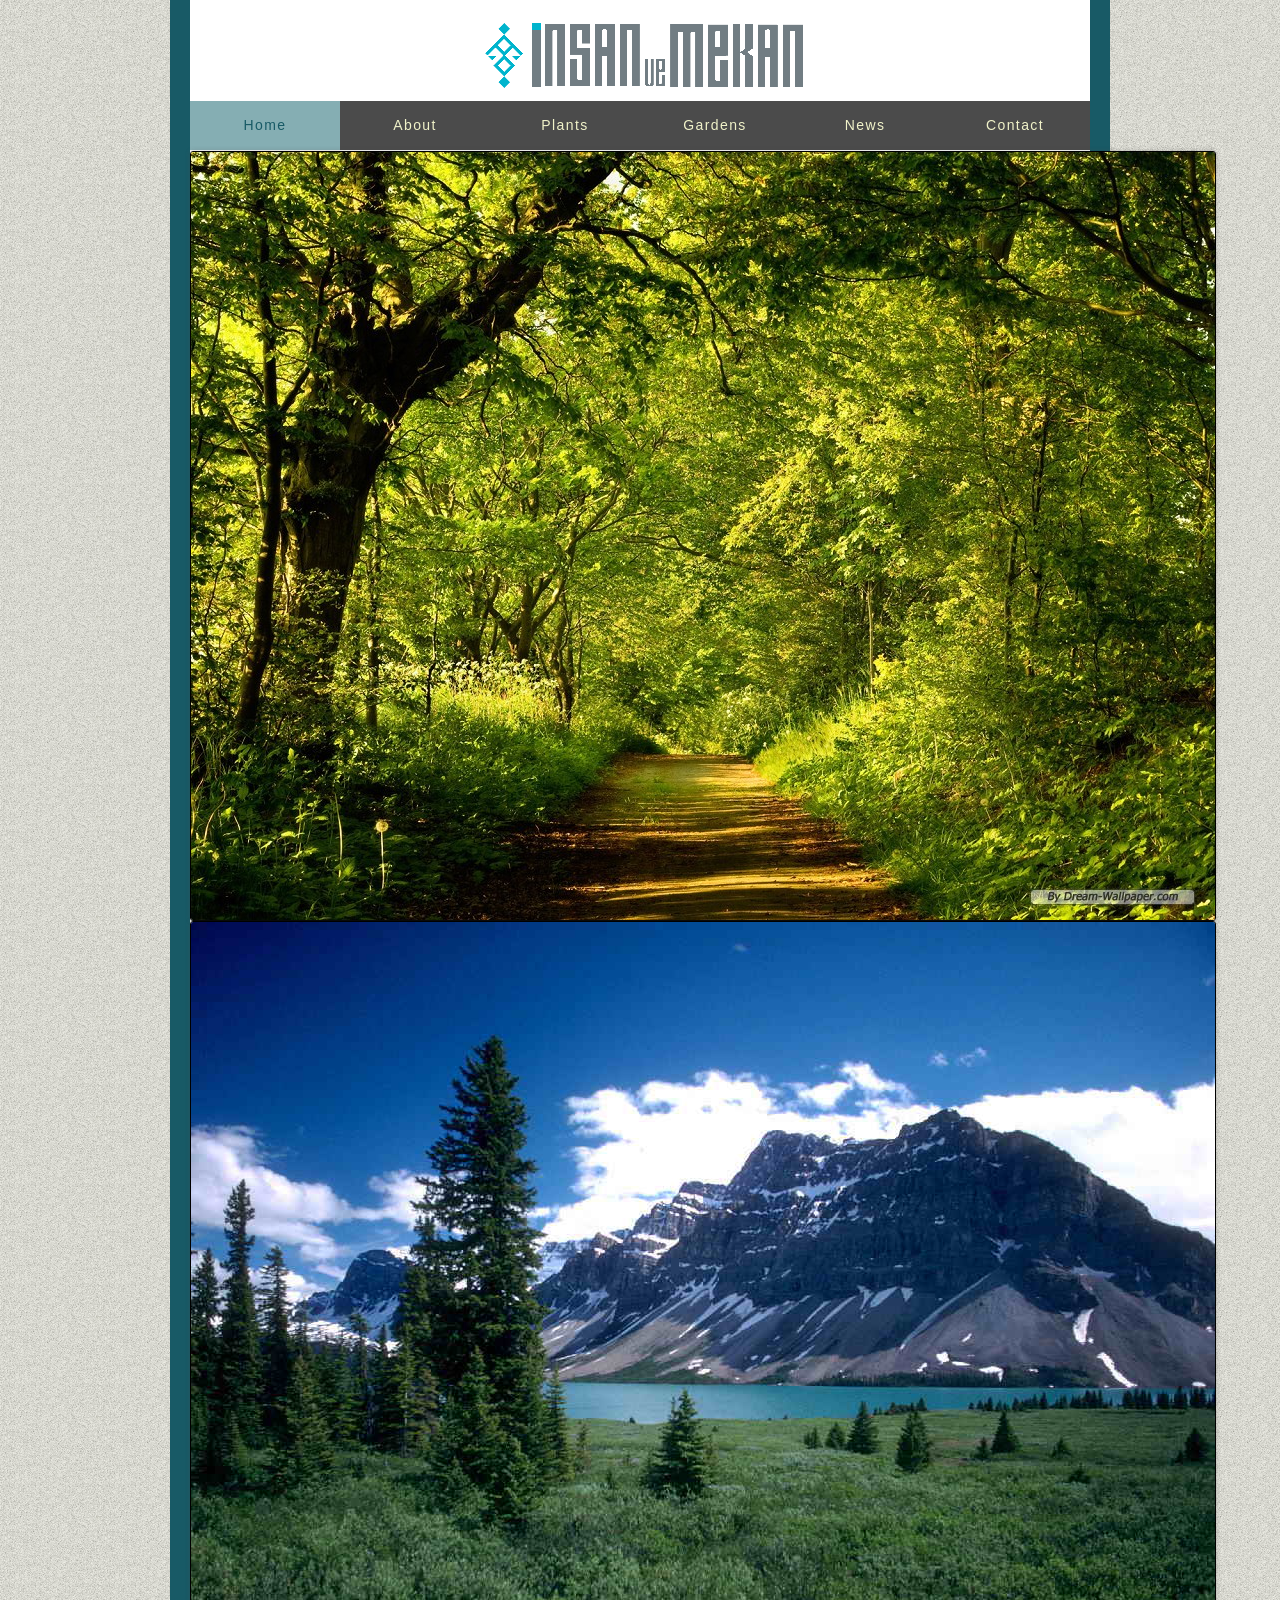
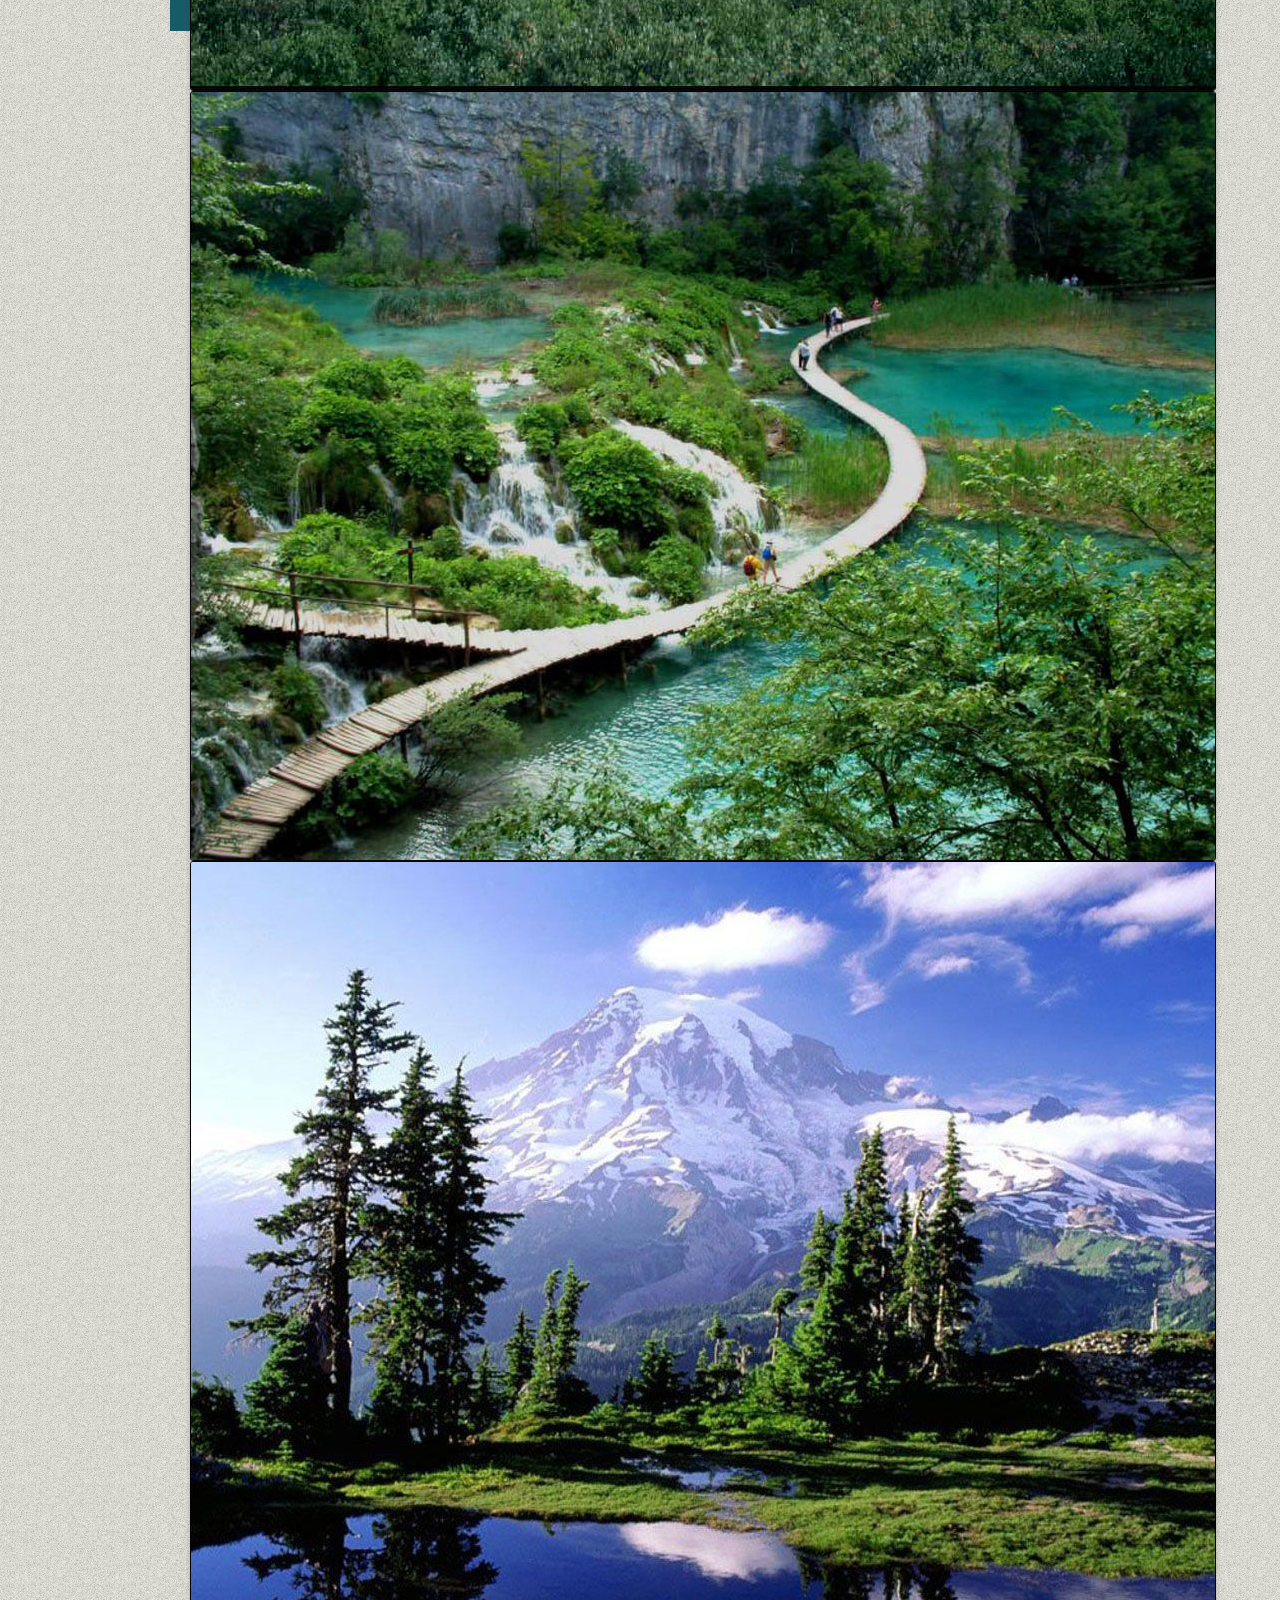
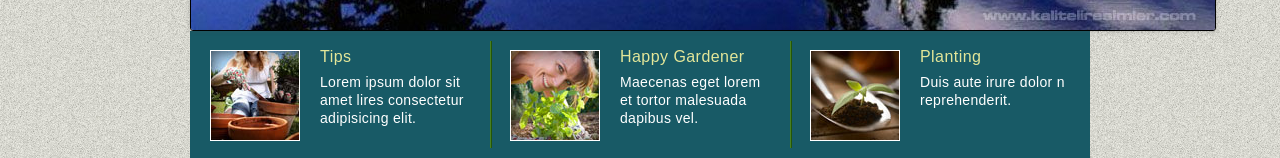
<file: index.html>
<!DOCTYPE html>
<html>
<head>
	<meta charset="UTF-8">
	<title>İnsan ve Mekan Platformu</title>
	<link rel="stylesheet" type="text/css" href="css/style.css">
	<!-- jQuery library (served from Google) -->
  <script src="lib/js/jquery-2.1.4.min.js"></script>
  <!-- bxSlider Javascript file -->
  <script src="lib/js/jquery.bxslider.min.js"></script>
  <!-- bxSlider CSS file -->
  <link href="lib/jquery.bxslider.css" rel="stylesheet" />
	<link href="css/main.css" rel="stylesheet" type="text/css" />
</head>
<body>
	<div id="page">
		<div id="header">
			<a href="index.html" id="logo"><img src="images/logo.png" alt="Logo"></a>
			<ul>
				<li class="current">
					<a href="index.html">Home</a>
				</li>
				<li>
					<a href="about.html">About</a>
				</li>
				<li>
					<a href="plants.html">Plants</a>
				</li>
				<li>
					<a href="gardens.html">Gardens</a>
				</li>
				<li>
					<a href="news.html">News</a>
					<ul>
						<li>
							<a href="article.html">Article</a>
						</li>
						<li>
							<a href="ar.html">Ar</a>
						</li>

					</ul>
				</li>
				<li>
					<a href="contact.html">Contact</a>
				</li>
			</ul>
		</div>
		<div id="body">
			<div class="header">

				<div id="gallery">
            <a tabindex="1"><img src="lib/images/1.jpg"></a>
            <a tabindex="2"><img src="lib/images/2.jpg"></a>
            <a tabindex="3"><img src="lib/images/3.jpg"></a>
            <a tabindex="4"><img src="lib/images/4.jpg"></a>

        </div>
				<ul>
					<li>
						<a href="index.html" class="figure"><img src="images/gardening2.jpg" alt="Image"></a>
						<h3><a href="index.html">Tips</a></h3>
						<p>
							Lorem ipsum dolor sit amet lires consectetur adipisicing elit.
						</p>
					</li>
					<li>
						<a href="gardens.html" class="figure"><img src="images/gardening3.jpg" alt="Image"></a>
						<h3><a href="gardens.html">Happy Gardener</a></h3>
						<p>
							Maecenas eget lorem et tortor malesuada dapibus vel.
						</p>
					</li>
					<li class="last">
						<a href="plants.html" class="figure"><img src="images/gardening4.jpg" alt="Image"></a>
						<h3><a href="plants.html">Planting</a></h3>
						<p>
							Duis aute irure dolor n reprehenderit.
						</p>
					</li>
				</ul>
			</div>
			<div class="body">
				<h1>Featured Gardens</h1>
				<ul>
					<li>
						<a href="gardens.html"><img src="images/garden1.jpg" alt="Image"></a>
						<h2>Juliet&#8217;s Garden</h2>
						<p>
							Lorem ipsum dolor sit amet aaas, consectetur adipiscing elit. Sed luctus nisi...
						</p>
					</li>
					<li>
						<a href="gardens.html"><img src="images/garden2.jpg" alt="Image"></a>
						<h2>Joanne&#8217;s Garden</h2>
						<p>
							Etiam sed auctor turpis. Maecenas orci purus, ultrices eget rhoncus in...
						</p>
					</li>
					<li>
						<a href="gardens.html"><img src="images/garden3.jpg" alt="Image"></a>
						<h2>Jettka&#8217;s Garden</h2>
						<p>
							Phasellus eleifend fringilla gravida. Etiam ultrices convallis sodales...
						</p>
					</li>
					<li>
						<a href="gardens.html"><img src="images/garden4.jpg" alt="Image"></a>
						<h2>Jia&#8217;s Garden</h2>
						<p>
							Cras nec velit nec turpis aliquet aliquet id imperdiet libero...
						</p>
					</li>
				</ul>
			</div>
			<div class="footer">
				<img src="images/gardening5.jpg" alt="Image">
				<div>
					<h1>Tips of the Week</h1>
					<ol>
						<li>
							<p>
								Aenean nulla purus nullam dapibus erat lobortis est molestie consectetur adipiscing elit.
							</p>
						</li>
						<li>
							<p>
								Etiam sed auctor turpis. Maecenas orci purus, ultrices eget rhoncus in, vestibulum a justo. Nunc in risus erat.
							</p>
						</li>
						<li>
							<p>
								Duis pellentesque consequat tincidunt. Nam elementum interdum gravida. Morbi risus velit molestie.
							</p>
						</li>
					</ol>
				</div>
			</div>
		</div>
		<div id="footer">
			<div>
				<div>
					<h1>Place Holder</h1>
					<ul>
						<li>
							<a href="index.html">This is just a place holder</a>
						</li>
						<li>
							<a href="index.html">This is just a place holder</a>
						</li>
						<li>
							<a href="index.html">This is just a place holder</a>
						</li>
					</ul>
				</div>
				<div>
					<h1>Place Holder</h1>
					<ul>
						<li>
							<a href="index.html">This is just a place holder</a>
						</li>
						<li>
							<a href="index.html">This is just a place holder</a>
						</li>
						<li>
							<a href="index.html">This is just a place holder</a>
						</li>
					</ul>
				</div>
				<div>
					<h1>Place Holder</h1>
					<ul>
						<li>
							<a href="index.html">This is just a place holder</a>
						</li>
						<li>
							<a href="index.html">This is just a place holder</a>
						</li>
						<li>
							<a href="index.html">This is just a place holder</a>
						</li>
					</ul>
				</div>
				<div>
					<h1>Connect</h1>
					<a href="http://www.freewebsitetemplates.com/misc/contact" target="_blank" id="mail">Email us</a>
					<a href="http://freewebsitetemplates.com/go/facebook/" target="_blank" id="facebook">Facebook</a>
					<a href="http://freewebsitetemplates.com/go/twitter/" target="_blank" id="twitter">Twitter</a>
					<a href="http://freewebsitetemplates.com/go/googleplus/" target="_blank" id="googleplus">Google&#43;</a>
				</div>
			</div>
			<p>
				Garden Walkthrough &copy; 2023  | All Rights Reserved
			</p>
		</div>
	</div>


	<script src="lib/js/script.js"></script>
</body>
</html>
</file>
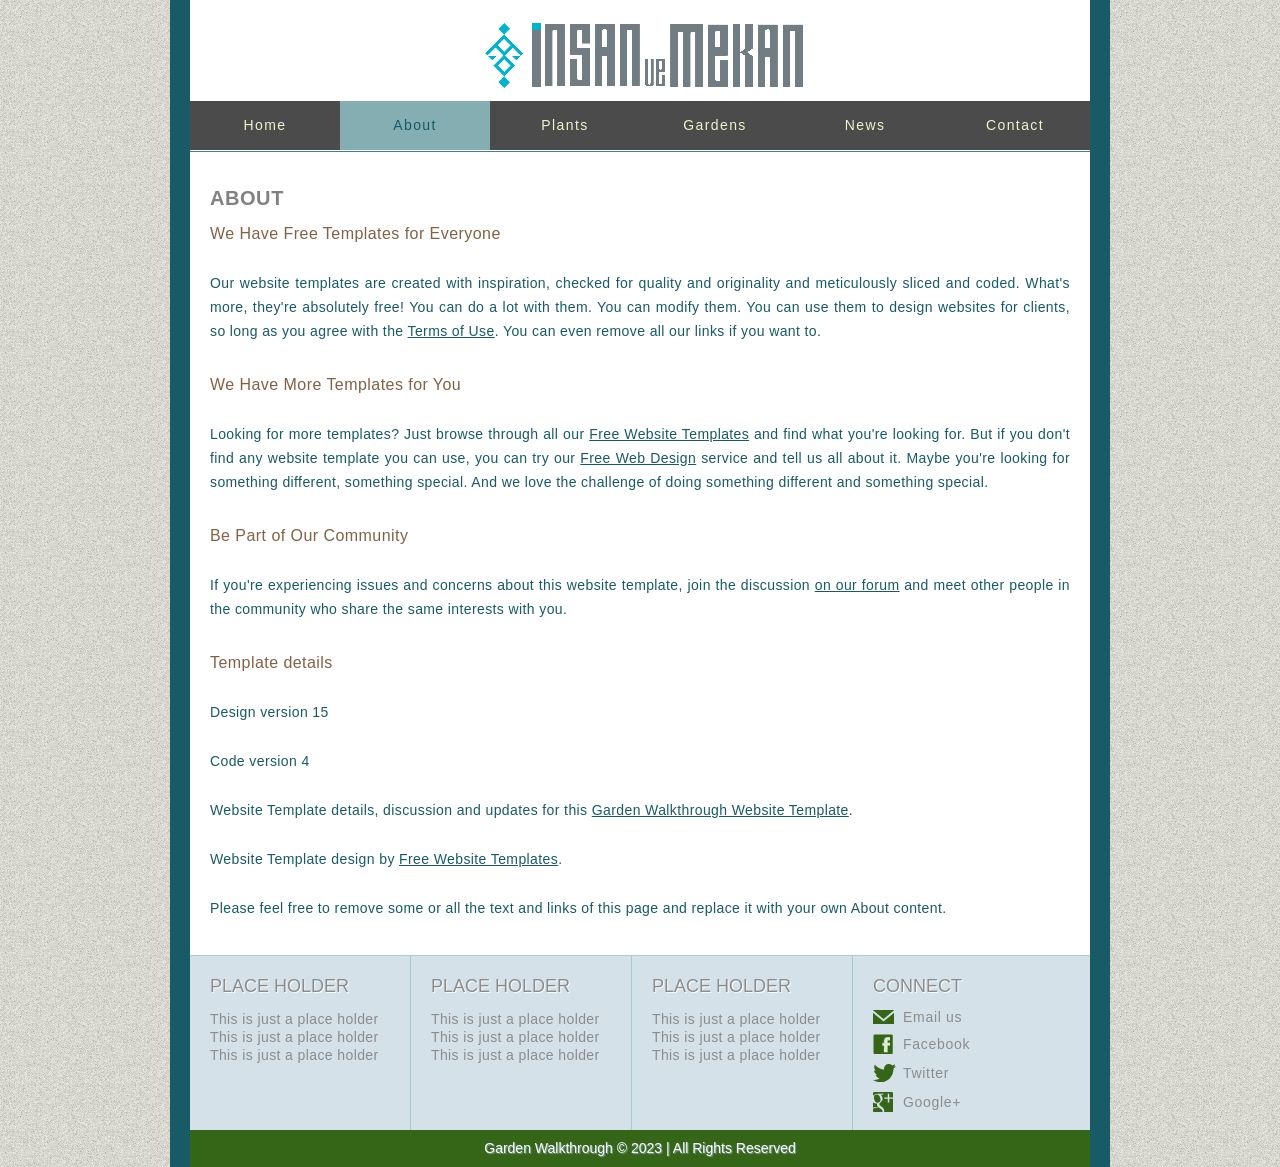
<file: about.html>
<!DOCTYPE html>
<!-- Website template by freewebsitetemplates.com -->
<html>
<head>
	<meta charset="UTF-8">
	<title>About - Garden Walkthrough Website Template</title>
	<link rel="stylesheet" type="text/css" href="css/style.css">
</head>
<body>
	<div id="page">
		<div id="header">
			<a href="index.html" id="logo"><img src="images/logo.png" alt="Logo"></a>
			<ul>
				<li>
					<a href="index.html">Home</a>
				</li>
				<li class="current">
					<a href="about.html">About</a>
				</li>
				<li>
					<a href="plants.html">Plants</a>
				</li>
				<li>
					<a href="gardens.html">Gardens</a>
				</li>
				<li>
					<a href="news.html">News</a>
					<ul>
						<li>
							<a href="article.html">Article</a>
						</li>
					</ul>
				</li>
				<li>
					<a href="contact.html">Contact</a>
				</li>
			</ul>
		</div>
		<div id="body">
			<div id="content">
				<h1>About</h1>
				<h3 class="first">We Have Free Templates for Everyone</h3>
				<p>
					Our website templates are created with inspiration, checked for quality and originality and meticulously sliced and coded. What's more, they're absolutely free! You can do a lot with them. You can modify them. You can use them to design websites for clients, so long as you agree with the <a href="http://www.freewebsitetemplates.com/about/terms/">Terms of Use</a>. You can even remove all our links if you want to.
				</p>
				<h3>We Have More Templates for You</h3>
				<p>
					Looking for more templates? Just browse through all our <a href="http://www.freewebsitetemplates.com/">Free Website Templates</a> and find what you're looking for. But if you don't find any website template you can use, you can try our <a href="http://www.freewebsitetemplates.com/freewebdesign/">Free Web Design</a> service and tell us all about it. Maybe you're looking for something different, something special. And we love the challenge of doing something different and something special.
				</p>
				<h3>Be Part of Our Community</h3>
				<p>
					If you're experiencing issues and concerns about this website template, join the discussion <a href="http://www.freewebsitetemplates.com/forums/">on our forum</a> and meet other people in the community who share the same interests with you.
				</p>
				<h3>Template details</h3>
				<p>
					Design version 15
				</p>
				<p>
					Code version 4
				</p>
				<p>
					Website Template details, discussion and updates for this <a href="http://www.freewebsitetemplates.com/discuss/gardenwalkthrough/">Garden Walkthrough Website Template</a>.
				</p>
				<p>
					Website Template design by <a href="http://www.freewebsitetemplates.com/">Free Website Templates</a>.
				</p>
				<p>
					Please feel free to remove some or all the text and links of this page and replace it with your own About content.
				</p>
			</div>
		</div>
		<div id="footer">
			<div>
				<div>
					<h1>Place Holder</h1>
					<ul>
						<li>
							<a href="index.html">This is just a place holder</a>
						</li>
						<li>
							<a href="index.html">This is just a place holder</a>
						</li>
						<li>
							<a href="index.html">This is just a place holder</a>
						</li>
					</ul>
				</div>
				<div>
					<h1>Place Holder</h1>
					<ul>
						<li>
							<a href="index.html">This is just a place holder</a>
						</li>
						<li>
							<a href="index.html">This is just a place holder</a>
						</li>
						<li>
							<a href="index.html">This is just a place holder</a>
						</li>
					</ul>
				</div>
				<div>
					<h1>Place Holder</h1>
					<ul>
						<li>
							<a href="index.html">This is just a place holder</a>
						</li>
						<li>
							<a href="index.html">This is just a place holder</a>
						</li>
						<li>
							<a href="index.html">This is just a place holder</a>
						</li>
					</ul>
				</div>
				<div>
					<h1>Connect</h1>
					<a href="http://www.freewebsitetemplates.com/misc/contact" target="_blank" id="mail">Email us</a>
					<a href="http://freewebsitetemplates.com/go/facebook/" target="_blank" id="facebook">Facebook</a>
					<a href="http://freewebsitetemplates.com/go/twitter/" target="_blank" id="twitter">Twitter</a>
					<a href="http://freewebsitetemplates.com/go/googleplus/" target="_blank" id="googleplus">Google&#43;</a>
				</div>
			</div>
			<p>
				Garden Walkthrough &copy; 2023 | All Rights Reserved
			</p>
		</div>
	</div>
</body>
</html>
</file>
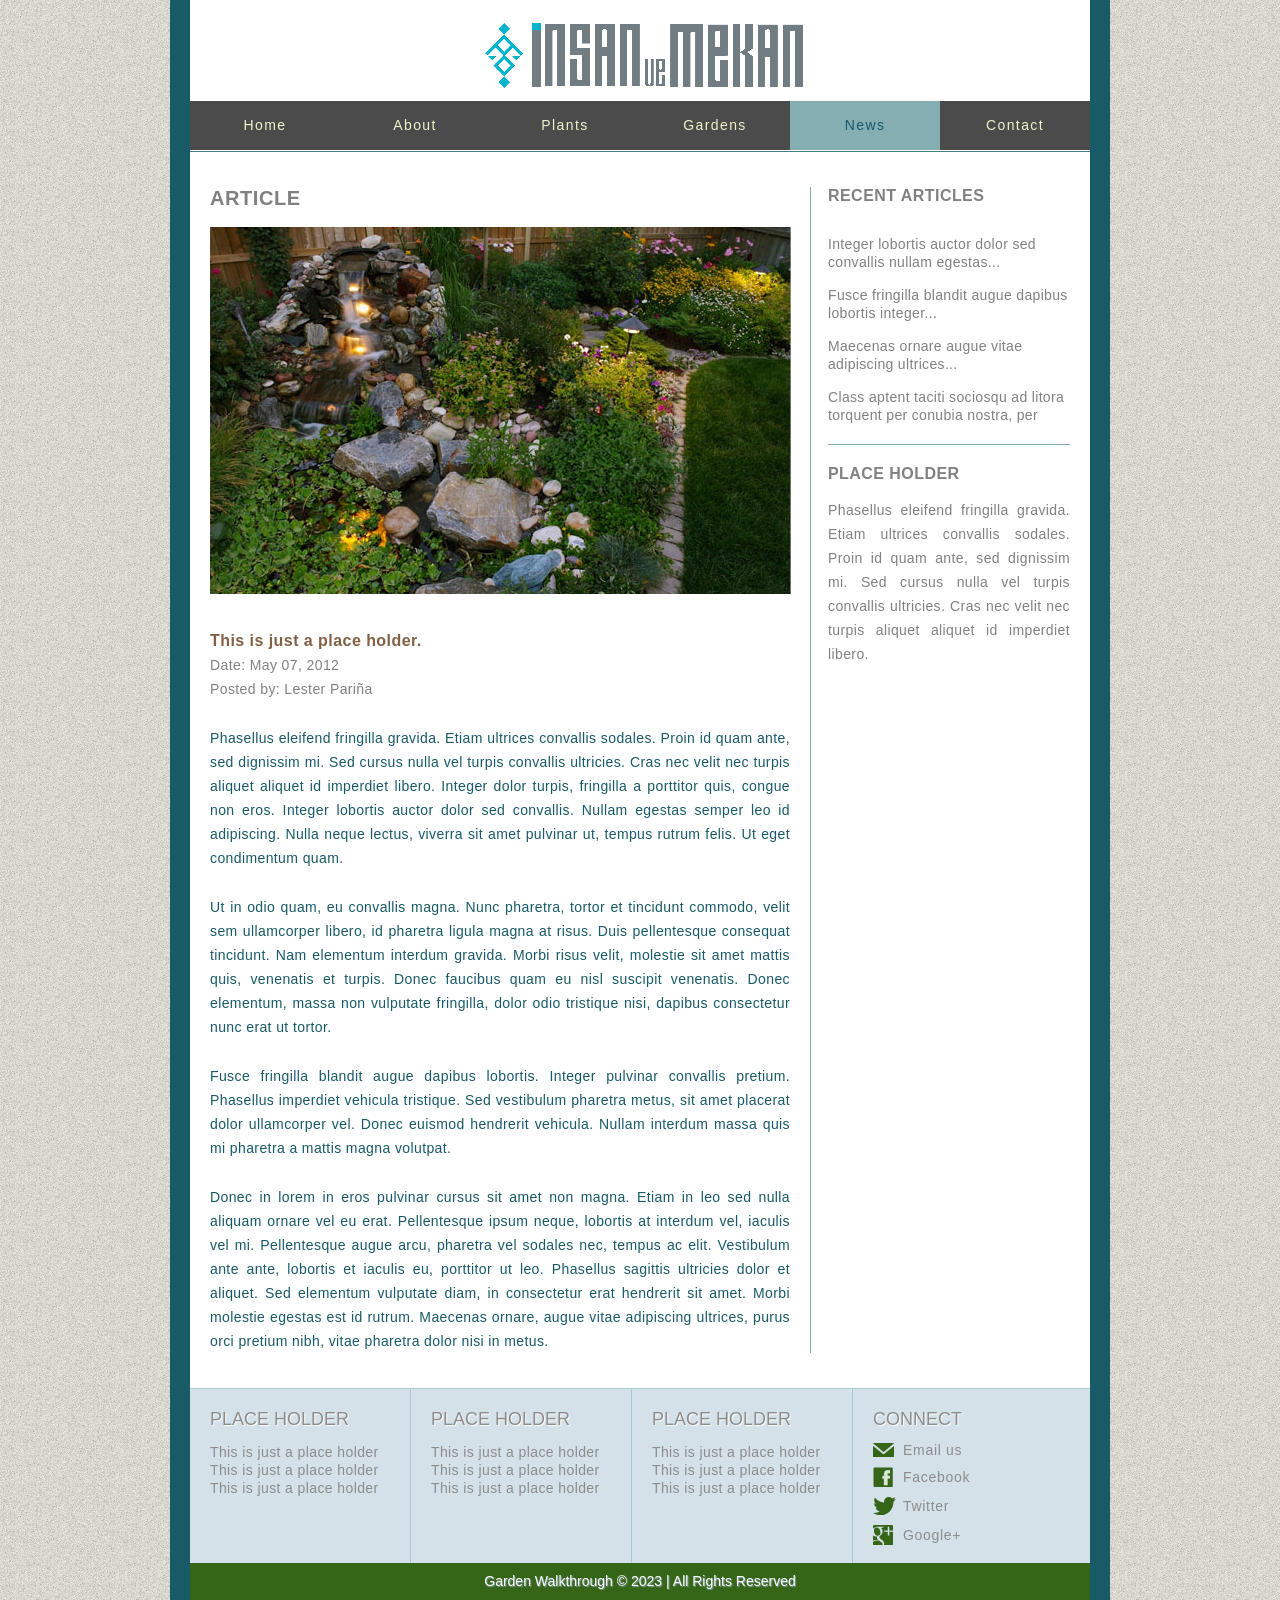
<file: article.html>
<!DOCTYPE html>
<!-- Website template by freewebsitetemplates.com -->
<html>
<head>
	<meta charset="UTF-8">
	<title>Article - Garden Walkthrough Website Template</title>
	<link rel="stylesheet" type="text/css" href="css/style.css">
</head>
<body>
	<div id="page">
		<div id="header">
			<a href="index.html" id="logo"><img src="images/logo.png" alt="Logo"></a>
			<ul>
				<li>
					<a href="index.html">Home</a>
				</li>
				<li>
					<a href="about.html">About</a>
				</li>
				<li>
					<a href="plants.html">Plants</a>
				</li>
				<li>
					<a href="gardens.html">Gardens</a>
				</li>
				<li class="current">
					<a href="news.html">News</a>
					<ul>
						<li class="current">
							<a href="article.html">Article</a>
						</li>
					</ul>
				</li>
				<li>
					<a href="contact.html">Contact</a>
				</li>
			</ul>
		</div>
		<div id="body">
			<div id="content">
				<div id="article">
					<h1>Article</h1>
					<img src="images/gardening7.jpg" alt="Image">
					<h2>This is just a place holder.</h2>
					<span>Date: May 07, 2012</span>
					<span>Posted by: Lester Pariña</span>
					<p>
						Phasellus eleifend fringilla gravida. Etiam ultrices convallis sodales. Proin id quam ante, sed dignissim mi. Sed cursus nulla vel turpis convallis ultricies. Cras nec velit nec turpis aliquet aliquet id imperdiet libero. Integer dolor turpis, fringilla a porttitor quis, congue non eros. Integer lobortis auctor dolor sed convallis. Nullam egestas semper leo id adipiscing. Nulla neque lectus, viverra sit amet pulvinar ut, tempus rutrum felis. Ut eget condimentum quam.
					</p>
					<p>
						Ut in odio quam, eu convallis magna. Nunc pharetra, tortor et tincidunt commodo, velit sem ullamcorper libero, id pharetra ligula magna at risus. Duis pellentesque consequat tincidunt. Nam elementum interdum gravida. Morbi risus velit, molestie sit amet mattis quis, venenatis et turpis. Donec faucibus quam eu nisl suscipit venenatis. Donec elementum, massa non vulputate fringilla, dolor odio tristique nisi, dapibus consectetur nunc erat ut tortor.
					</p>
					<p>
						Fusce fringilla blandit augue dapibus lobortis. Integer pulvinar convallis pretium. Phasellus imperdiet vehicula tristique. Sed vestibulum pharetra metus, sit amet placerat dolor ullamcorper vel. Donec euismod hendrerit vehicula. Nullam interdum massa quis mi pharetra a mattis magna volutpat.
					</p>
					<p>
						Donec in lorem in eros pulvinar cursus sit amet non magna. Etiam in leo sed nulla aliquam ornare vel eu erat. Pellentesque ipsum neque, lobortis at interdum vel, iaculis vel mi. Pellentesque augue arcu, pharetra vel sodales nec, tempus ac elit. Vestibulum ante ante, lobortis et iaculis eu, porttitor ut leo. Phasellus sagittis ultricies dolor et aliquet. Sed elementum vulputate diam, in consectetur erat hendrerit sit amet. Morbi molestie egestas est id rutrum. Maecenas ornare, augue vitae adipiscing ultrices, purus orci pretium nibh, vitae pharetra dolor nisi in metus.
					</p>
				</div>
				<div id="sidebar">
					<div>
						<h3>Recent Articles</h3>
						<ul>
							<li>
								<a href="article.html">Integer lobortis auctor dolor sed convallis nullam egestas...</a>
							</li>
							<li>
								<a href="article.html">Fusce fringilla blandit augue dapibus lobortis integer...</a>
							</li>
							<li>
								<a href="article.html">Maecenas ornare augue vitae adipiscing ultrices...</a>
							</li>
							<li>
								<a href="article.html">Class aptent taciti sociosqu ad litora torquent per conubia nostra, per</a>
							</li>
						</ul>
					</div>
					<div>
						<h3>Place Holder</h3>
						<p>
							Phasellus eleifend fringilla gravida. Etiam ultrices convallis sodales. Proin id quam ante, sed dignissim mi. Sed cursus nulla vel turpis convallis ultricies. Cras nec velit nec turpis aliquet aliquet id imperdiet libero.
						</p>
					</div>
				</div>
			</div>
		</div>
		<div id="footer">
			<div>
				<div>
					<h1>Place Holder</h1>
					<ul>
						<li>
							<a href="index.html">This is just a place holder</a>
						</li>
						<li>
							<a href="index.html">This is just a place holder</a>
						</li>
						<li>
							<a href="index.html">This is just a place holder</a>
						</li>
					</ul>
				</div>
				<div>
					<h1>Place Holder</h1>
					<ul>
						<li>
							<a href="index.html">This is just a place holder</a>
						</li>
						<li>
							<a href="index.html">This is just a place holder</a>
						</li>
						<li>
							<a href="index.html">This is just a place holder</a>
						</li>
					</ul>
				</div>
				<div>
					<h1>Place Holder</h1>
					<ul>
						<li>
							<a href="index.html">This is just a place holder</a>
						</li>
						<li>
							<a href="index.html">This is just a place holder</a>
						</li>
						<li>
							<a href="index.html">This is just a place holder</a>
						</li>
					</ul>
				</div>
				<div>
					<h1>Connect</h1>
					<a href="http://www.freewebsitetemplates.com/misc/contact" target="_blank" id="mail">Email us</a>
					<a href="http://freewebsitetemplates.com/go/facebook/" target="_blank" id="facebook">Facebook</a>
					<a href="http://freewebsitetemplates.com/go/twitter/" target="_blank" id="twitter">Twitter</a>
					<a href="http://freewebsitetemplates.com/go/googleplus/" target="_blank" id="googleplus">Google&#43;</a>
				</div>
			</div>
			<p>
				Garden Walkthrough &copy; 2023 | All Rights Reserved
			</p>
		</div>
	</div>
</body>
</html>
</file>
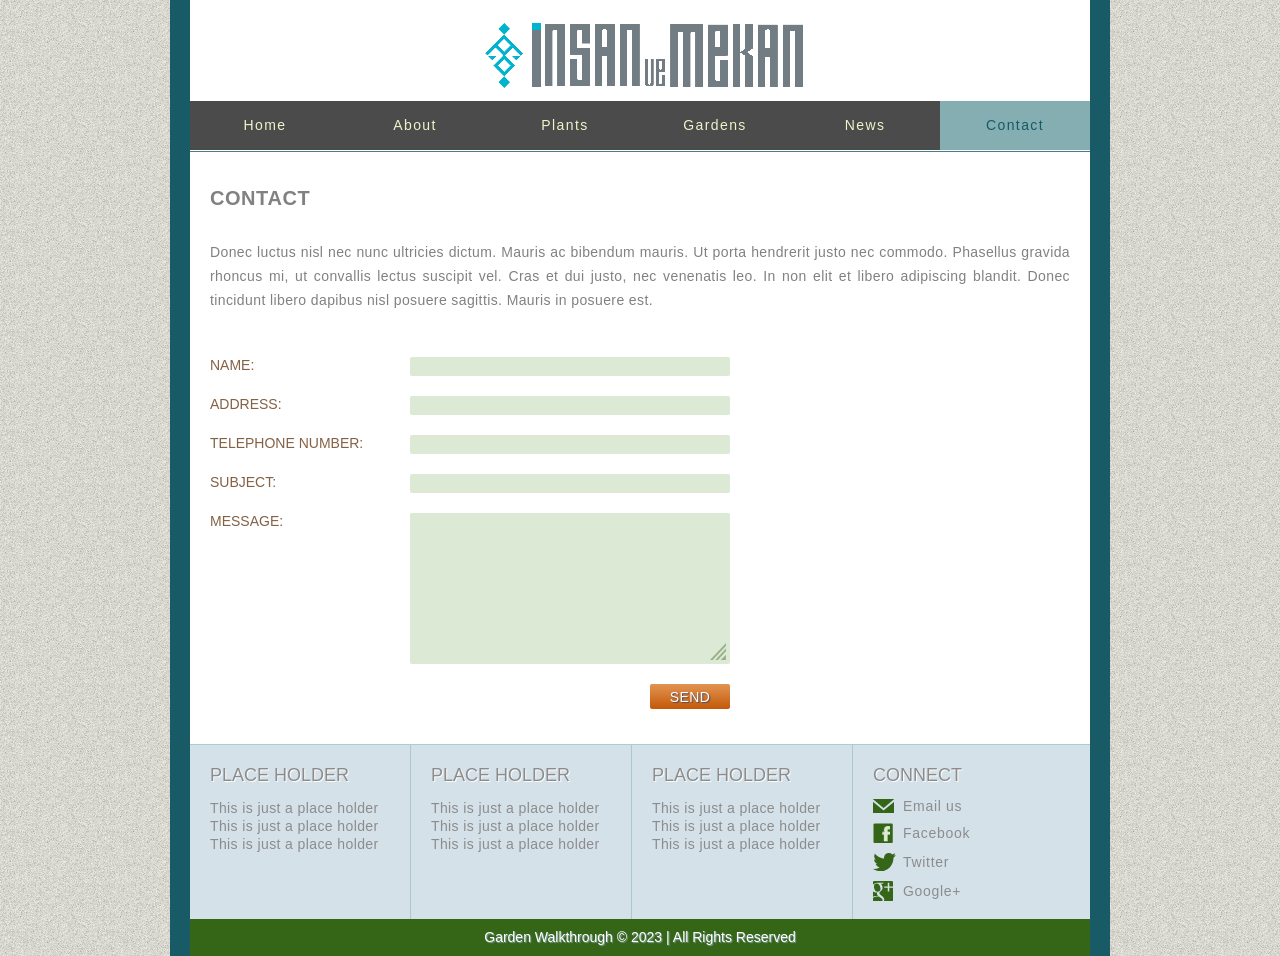
<file: contact.html>
<!DOCTYPE html>
<!-- Website template by freewebsitetemplates.com -->
<html>
<head>
	<meta charset="UTF-8">
	<title>Contact - Garden Walkthrough Website Template</title>
	<link rel="stylesheet" type="text/css" href="css/style.css">
</head>
<body>
	<div id="page">
		<div id="header">
			<a href="index.html" id="logo"><img src="images/logo.png" alt="Logo"></a>
			<ul>
				<li>
					<a href="index.html">Home</a>
				</li>
				<li>
					<a href="about.html">About</a>
				</li>
				<li>
					<a href="plants.html">Plants</a>
				</li>
				<li>
					<a href="gardens.html">Gardens</a>
				</li>
				<li>
					<a href="news.html">News</a>
					<ul>
						<li>
							<a href="article.html">Article</a>
						</li>
					</ul>
				</li>
				<li class="current">
					<a href="contact.html">Contact</a>
				</li>
			</ul>
		</div>
		<div id="body">
			<div id="content">
				<h1>Contact</h1>
				<form action="index.html">
					<p>
						Donec luctus nisl nec nunc ultricies dictum. Mauris ac bibendum mauris. Ut porta hendrerit justo nec commodo. Phasellus gravida rhoncus mi, ut convallis lectus suscipit vel. Cras et dui justo, nec venenatis leo. In non elit et libero adipiscing blandit. Donec tincidunt libero dapibus nisl posuere sagittis. Mauris in posuere est.
					</p>
					<label for="name"><span>Name:</span><span>
						<input type="text" id="name">
						</span></label>
					<label for="address"><span>Address:</span><span>
						<input type="text" id="address">
						</span></label>
					<label for="telephone"><span>Telephone Number:</span><span>
						<input type="text" id="telephone">
						</span></label>
					<label for="subject"><span>Subject:</span><span>
						<input type="text" id="subject">
						</span></label>
					<label for="message"><span>Message:</span><span class="message">
						<textarea name="message" id="message" cols="30" rows="10"></textarea>
						</span></label>
					<input type="submit" id="send" value="Send">
				</form>
			</div>
		</div>
		<div id="footer">
			<div>
				<div>
					<h1>Place Holder</h1>
					<ul>
						<li>
							<a href="index.html">This is just a place holder</a>
						</li>
						<li>
							<a href="index.html">This is just a place holder</a>
						</li>
						<li>
							<a href="index.html">This is just a place holder</a>
						</li>
					</ul>
				</div>
				<div>
					<h1>Place Holder</h1>
					<ul>
						<li>
							<a href="index.html">This is just a place holder</a>
						</li>
						<li>
							<a href="index.html">This is just a place holder</a>
						</li>
						<li>
							<a href="index.html">This is just a place holder</a>
						</li>
					</ul>
				</div>
				<div>
					<h1>Place Holder</h1>
					<ul>
						<li>
							<a href="index.html">This is just a place holder</a>
						</li>
						<li>
							<a href="index.html">This is just a place holder</a>
						</li>
						<li>
							<a href="index.html">This is just a place holder</a>
						</li>
					</ul>
				</div>
				<div>
					<h1>Connect</h1>
					<a href="http://www.freewebsitetemplates.com/misc/contact" target="_blank" id="mail">Email us</a>
					<a href="http://freewebsitetemplates.com/go/facebook/" target="_blank" id="facebook">Facebook</a>
					<a href="http://freewebsitetemplates.com/go/twitter/" target="_blank" id="twitter">Twitter</a>
					<a href="http://freewebsitetemplates.com/go/googleplus/" target="_blank" id="googleplus">Google&#43;</a>
				</div>
			</div>
			<p>
				Garden Walkthrough &copy; 2023 | All Rights Reserved
			</p>
		</div>
	</div>
</body>
</html>
</file>
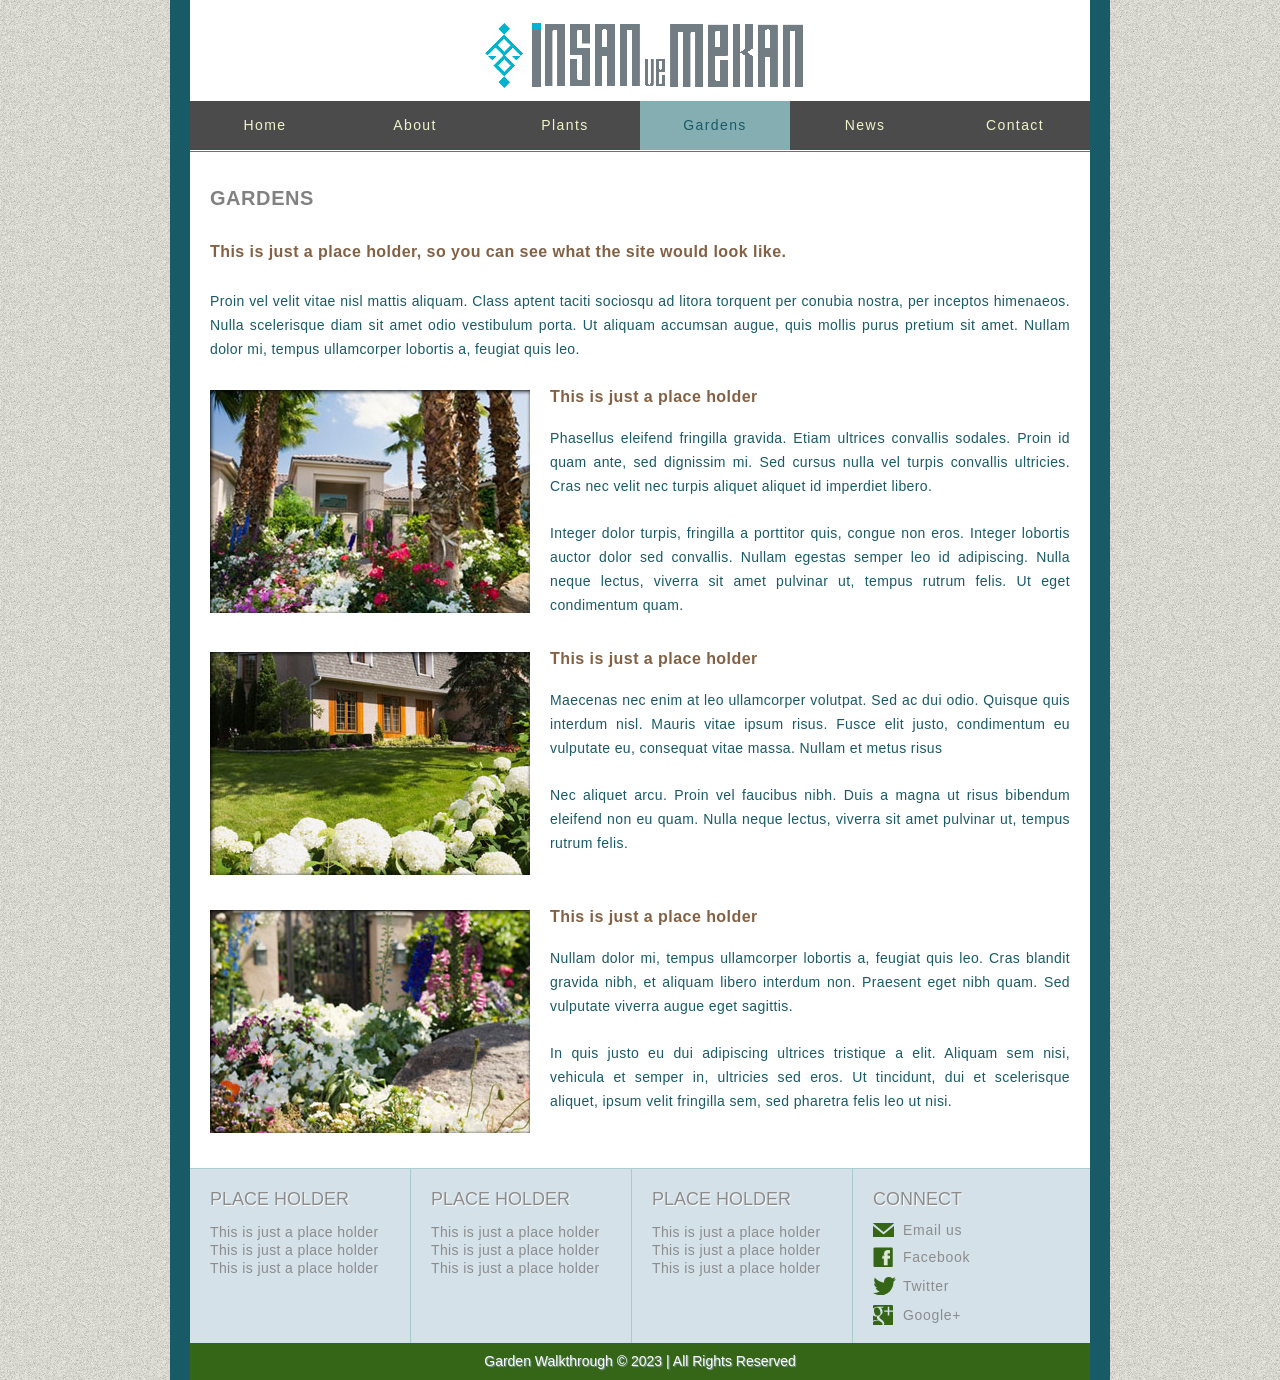
<file: gardens.html>
<!DOCTYPE html>
<!-- Website template by freewebsitetemplates.com -->
<html>
<head>
	<meta charset="UTF-8">
	<title>Gardens - Garden Walkthrough Website Template</title>
	<link rel="stylesheet" type="text/css" href="css/style.css">
</head>
<body>
	<div id="page">
		<div id="header">
			<a href="index.html" id="logo"><img src="images/logo.png" alt="Logo"></a>
			<ul>
				<li>
					<a href="index.html">Home</a>
				</li>
				<li>
					<a href="about.html">About</a>
				</li>
				<li>
					<a href="plants.html">Plants</a>
				</li>
				<li class="current">
					<a href="gardens.html">Gardens</a>
				</li>
				<li>
					<a href="news.html">News</a>
					<ul>
						<li>
							<a href="article.html">Article</a>
						</li>
					</ul>
				</li>
				<li>
					<a href="contact.html">Contact</a>
				</li>
			</ul>
		</div>
		<div id="body">
			<div id="content">
				<h1>Gardens</h1>
				<h3><strong>This is just a place holder, so you can see what the site would look like.</strong></h3>
				<p>
					Proin vel velit vitae nisl mattis aliquam. Class aptent taciti sociosqu ad litora torquent per conubia nostra, per inceptos himenaeos. Nulla scelerisque diam sit amet odio vestibulum porta. Ut aliquam accumsan augue, quis mollis purus pretium sit amet. Nullam dolor mi, tempus ullamcorper lobortis a, feugiat quis leo.
				</p>
				<ul class="section">
					<li>
						<img src="images/garden5.jpg" alt="Image">
						<div>
							<h2>This is just a place holder</h2>
							<p>
								Phasellus eleifend fringilla gravida. Etiam ultrices convallis sodales. Proin id quam ante, sed dignissim mi. Sed cursus nulla vel turpis convallis ultricies. Cras nec velit nec turpis aliquet aliquet id imperdiet libero.
							</p>
							<p>
								Integer dolor turpis, fringilla a porttitor quis, congue non eros. Integer lobortis auctor dolor sed convallis. Nullam egestas semper leo id adipiscing. Nulla neque lectus, viverra sit amet pulvinar ut, tempus rutrum felis. Ut eget condimentum quam.
							</p>
						</div>
					</li>
					<li>
						<img src="images/garden6.jpg" alt="Image">
						<div>
							<h2>This is just a place holder</h2>
							<p>
								Maecenas nec enim at leo ullamcorper volutpat. Sed ac dui odio. Quisque quis interdum nisl. Mauris vitae ipsum risus. Fusce elit justo, condimentum eu vulputate eu, consequat vitae massa. Nullam et metus risus
							</p>
							<p>
								Nec aliquet arcu. Proin vel faucibus nibh. Duis a magna ut risus bibendum eleifend non eu quam. Nulla neque lectus, viverra sit amet pulvinar ut, tempus rutrum felis.
							</p>
						</div>
					</li>
					<li>
						<img src="images/garden7.jpg" alt="Image">
						<div>
							<h2>This is just a place holder</h2>
							<p>
								Nullam dolor mi, tempus ullamcorper lobortis a, feugiat quis leo. Cras blandit gravida nibh, et aliquam libero interdum non. Praesent eget nibh quam. Sed vulputate viverra augue eget sagittis.
							</p>
							<p>
								In quis justo eu dui adipiscing ultrices tristique a elit. Aliquam sem nisi, vehicula et semper in, ultricies sed eros. Ut tincidunt, dui et scelerisque aliquet, ipsum velit fringilla sem, sed pharetra felis leo ut nisi.
							</p>
						</div>
					</li>
				</ul>
			</div>
		</div>
		<div id="footer">
			<div>
				<div>
					<h1>Place Holder</h1>
					<ul>
						<li>
							<a href="index.html">This is just a place holder</a>
						</li>
						<li>
							<a href="index.html">This is just a place holder</a>
						</li>
						<li>
							<a href="index.html">This is just a place holder</a>
						</li>
					</ul>
				</div>
				<div>
					<h1>Place Holder</h1>
					<ul>
						<li>
							<a href="index.html">This is just a place holder</a>
						</li>
						<li>
							<a href="index.html">This is just a place holder</a>
						</li>
						<li>
							<a href="index.html">This is just a place holder</a>
						</li>
					</ul>
				</div>
				<div>
					<h1>Place Holder</h1>
					<ul>
						<li>
							<a href="index.html">This is just a place holder</a>
						</li>
						<li>
							<a href="index.html">This is just a place holder</a>
						</li>
						<li>
							<a href="index.html">This is just a place holder</a>
						</li>
					</ul>
				</div>
				<div>
					<h1>Connect</h1>
					<a href="http://www.freewebsitetemplates.com/misc/contact" target="_blank" id="mail">Email us</a>
					<a href="http://freewebsitetemplates.com/go/facebook/" target="_blank" id="facebook">Facebook</a>
					<a href="http://freewebsitetemplates.com/go/twitter/" target="_blank" id="twitter">Twitter</a>
					<a href="http://freewebsitetemplates.com/go/googleplus/" target="_blank" id="googleplus">Google&#43;</a>
				</div>
			</div>
			<p>
				Garden Walkthrough &copy; 2023 | All Rights Reserved
			</p>
		</div>
	</div>
</body>
</html>
</file>
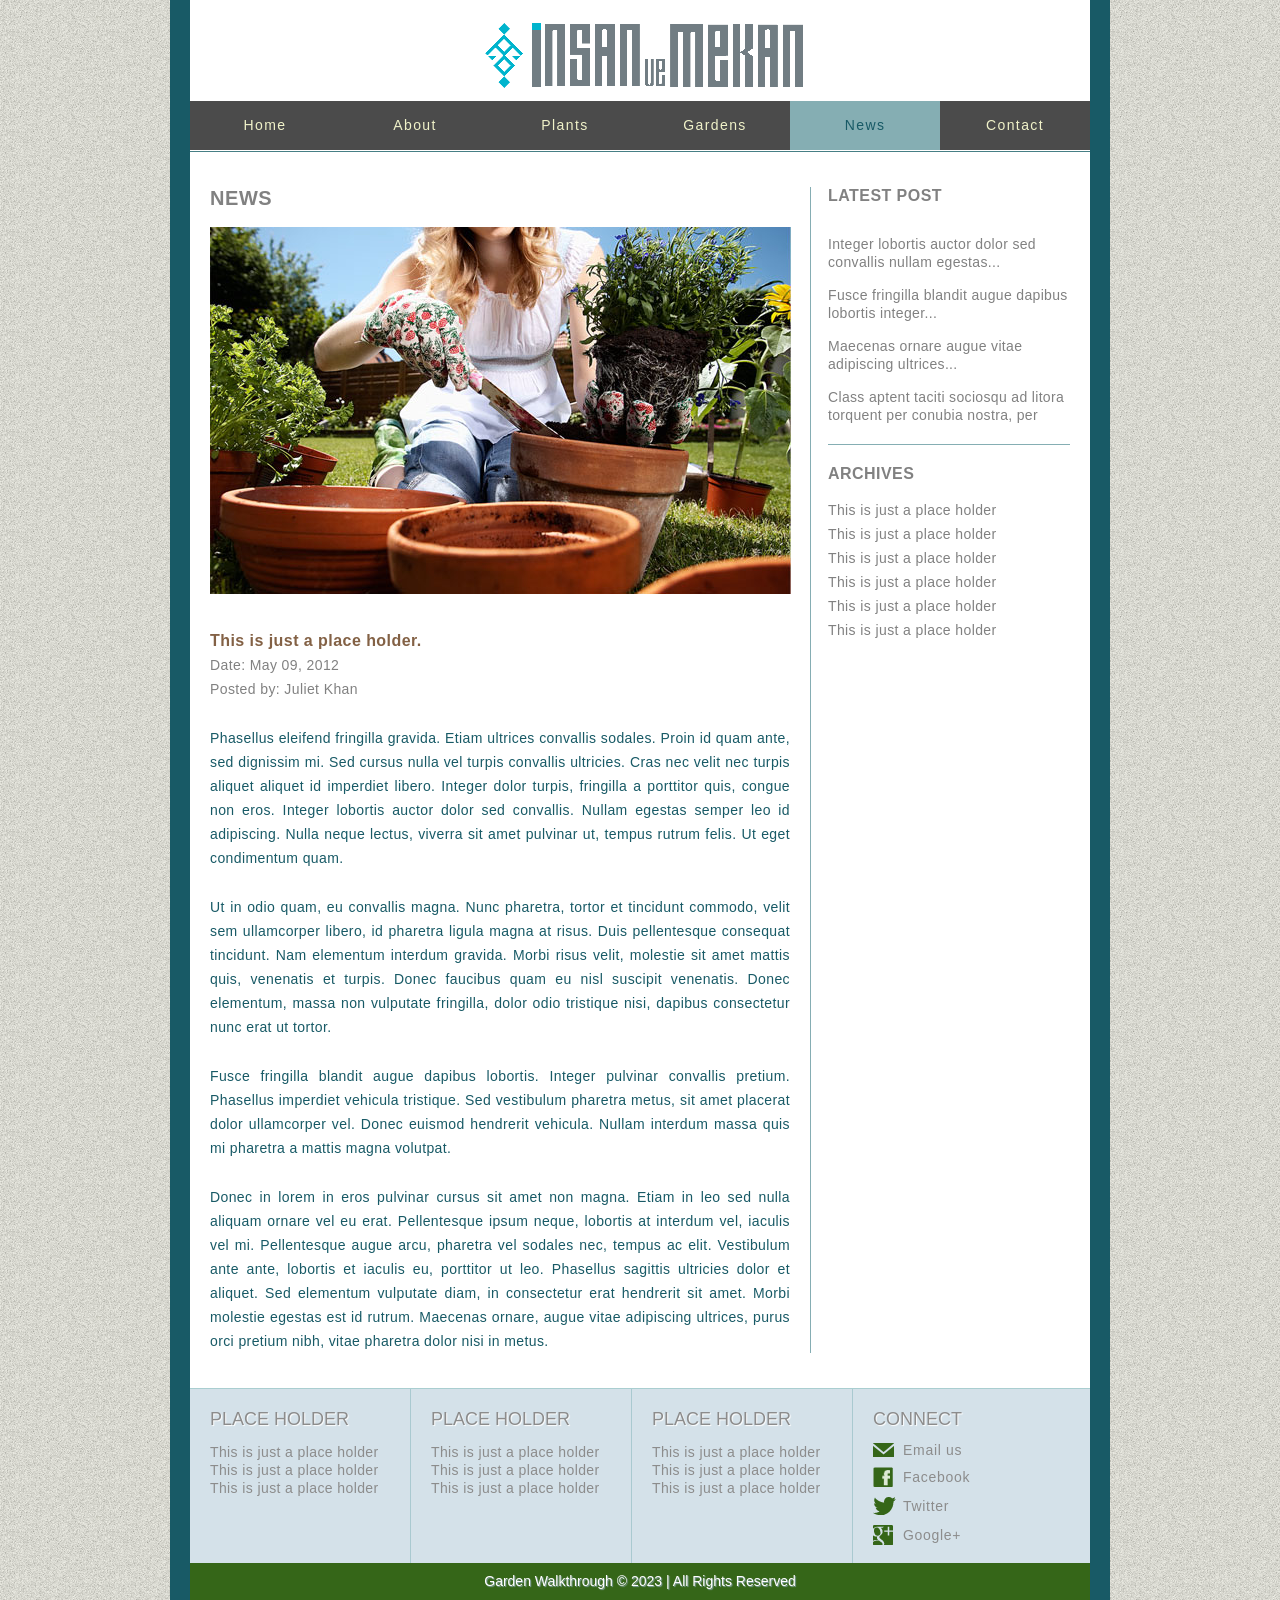
<file: news.html>
<!DOCTYPE html>
<!-- Website template by freewebsitetemplates.com -->
<html>
<head>
	<meta charset="UTF-8">
	<title>News - Garden Walkthrough Website Template</title>
	<link rel="stylesheet" type="text/css" href="css/style.css">
</head>
<body>
	<div id="page">
		<div id="header">
			<a href="index.html" id="logo"><img src="images/logo.png" alt="Logo"></a>
			<ul>
				<li>
					<a href="index.html">Home</a>
				</li>
				<li>
					<a href="about.html">About</a>
				</li>
				<li>
					<a href="plants.html">Plants</a>
				</li>
				<li>
					<a href="gardens.html">Gardens</a>
				</li>
				<li class="current">
					<a href="news.html">News</a>
					<ul>
						<li>
							<a href="article.html">Article</a>
						</li>
					</ul>
				</li>
				<li>
					<a href="contact.html">Contact</a>
				</li>
			</ul>
		</div>
		<div id="body">
			<div id="content">
				<div id="article">
					<h1>News</h1>
					<img src="images/gardening6.jpg" alt="Image">
					<h2>This is just a place holder.</h2>
					<span>Date: May 09, 2012</span>
					<span>Posted by: Juliet Khan</span>
					<p>
						Phasellus eleifend fringilla gravida. Etiam ultrices convallis sodales. Proin id quam ante, sed dignissim mi. Sed cursus nulla vel turpis convallis ultricies. Cras nec velit nec turpis aliquet aliquet id imperdiet libero. Integer dolor turpis, fringilla a porttitor quis, congue non eros. Integer lobortis auctor dolor sed convallis. Nullam egestas semper leo id adipiscing. Nulla neque lectus, viverra sit amet pulvinar ut, tempus rutrum felis. Ut eget condimentum quam.
					</p>
					<p>
						Ut in odio quam, eu convallis magna. Nunc pharetra, tortor et tincidunt commodo, velit sem ullamcorper libero, id pharetra ligula magna at risus. Duis pellentesque consequat tincidunt. Nam elementum interdum gravida. Morbi risus velit, molestie sit amet mattis quis, venenatis et turpis. Donec faucibus quam eu nisl suscipit venenatis. Donec elementum, massa non vulputate fringilla, dolor odio tristique nisi, dapibus consectetur nunc erat ut tortor.
					</p>
					<p>
						Fusce fringilla blandit augue dapibus lobortis. Integer pulvinar convallis pretium. Phasellus imperdiet vehicula tristique. Sed vestibulum pharetra metus, sit amet placerat dolor ullamcorper vel. Donec euismod hendrerit vehicula. Nullam interdum massa quis mi pharetra a mattis magna volutpat.
					</p>
					<p>
						Donec in lorem in eros pulvinar cursus sit amet non magna. Etiam in leo sed nulla aliquam ornare vel eu erat. Pellentesque ipsum neque, lobortis at interdum vel, iaculis vel mi. Pellentesque augue arcu, pharetra vel sodales nec, tempus ac elit. Vestibulum ante ante, lobortis et iaculis eu, porttitor ut leo. Phasellus sagittis ultricies dolor et aliquet. Sed elementum vulputate diam, in consectetur erat hendrerit sit amet. Morbi molestie egestas est id rutrum. Maecenas ornare, augue vitae adipiscing ultrices, purus orci pretium nibh, vitae pharetra dolor nisi in metus.
					</p>
				</div>
				<div id="sidebar">
					<div>
						<h3>Latest Post</h3>
						<ul>
							<li>
								<a href="article.html">Integer lobortis auctor dolor sed convallis nullam egestas...</a>
							</li>
							<li>
								<a href="article.html">Fusce fringilla blandit augue dapibus lobortis integer...</a>
							</li>
							<li>
								<a href="article.html">Maecenas ornare augue vitae adipiscing ultrices...</a>
							</li>
							<li>
								<a href="article.html">Class aptent taciti sociosqu ad litora torquent per conubia nostra, per</a>
							</li>
						</ul>
					</div>
					<div>
						<h3>Archives</h3>
						<ul>
							<li>
								<a href="article.html">This is just a place holder</a>
							</li>
							<li>
								<a href="article.html">This is just a place holder</a>
							</li>
							<li>
								<a href="article.html">This is just a place holder</a>
							</li>
							<li>
								<a href="article.html">This is just a place holder</a>
							</li>
							<li>
								<a href="article.html">This is just a place holder</a>
							</li>
							<li>
								<a href="article.html">This is just a place holder</a>
							</li>
						</ul>
					</div>
				</div>
			</div>
		</div>
		<div id="footer">
			<div>
				<div>
					<h1>Place Holder</h1>
					<ul>
						<li>
							<a href="index.html">This is just a place holder</a>
						</li>
						<li>
							<a href="index.html">This is just a place holder</a>
						</li>
						<li>
							<a href="index.html">This is just a place holder</a>
						</li>
					</ul>
				</div>
				<div>
					<h1>Place Holder</h1>
					<ul>
						<li>
							<a href="index.html">This is just a place holder</a>
						</li>
						<li>
							<a href="index.html">This is just a place holder</a>
						</li>
						<li>
							<a href="index.html">This is just a place holder</a>
						</li>
					</ul>
				</div>
				<div>
					<h1>Place Holder</h1>
					<ul>
						<li>
							<a href="index.html">This is just a place holder</a>
						</li>
						<li>
							<a href="index.html">This is just a place holder</a>
						</li>
						<li>
							<a href="index.html">This is just a place holder</a>
						</li>
					</ul>
				</div>
				<div>
					<h1>Connect</h1>
					<a href="http://www.freewebsitetemplates.com/misc/contact" target="_blank" id="mail">Email us</a>
					<a href="http://freewebsitetemplates.com/go/facebook/" target="_blank" id="facebook">Facebook</a>
					<a href="http://freewebsitetemplates.com/go/twitter/" target="_blank" id="twitter">Twitter</a>
					<a href="http://freewebsitetemplates.com/go/googleplus/" target="_blank" id="googleplus">Google&#43;</a>
				</div>
			</div>
			<p>
				Garden Walkthrough &copy; 2023 | All Rights Reserved
			</p>
		</div>
	</div>
</body>
</html>
</file>
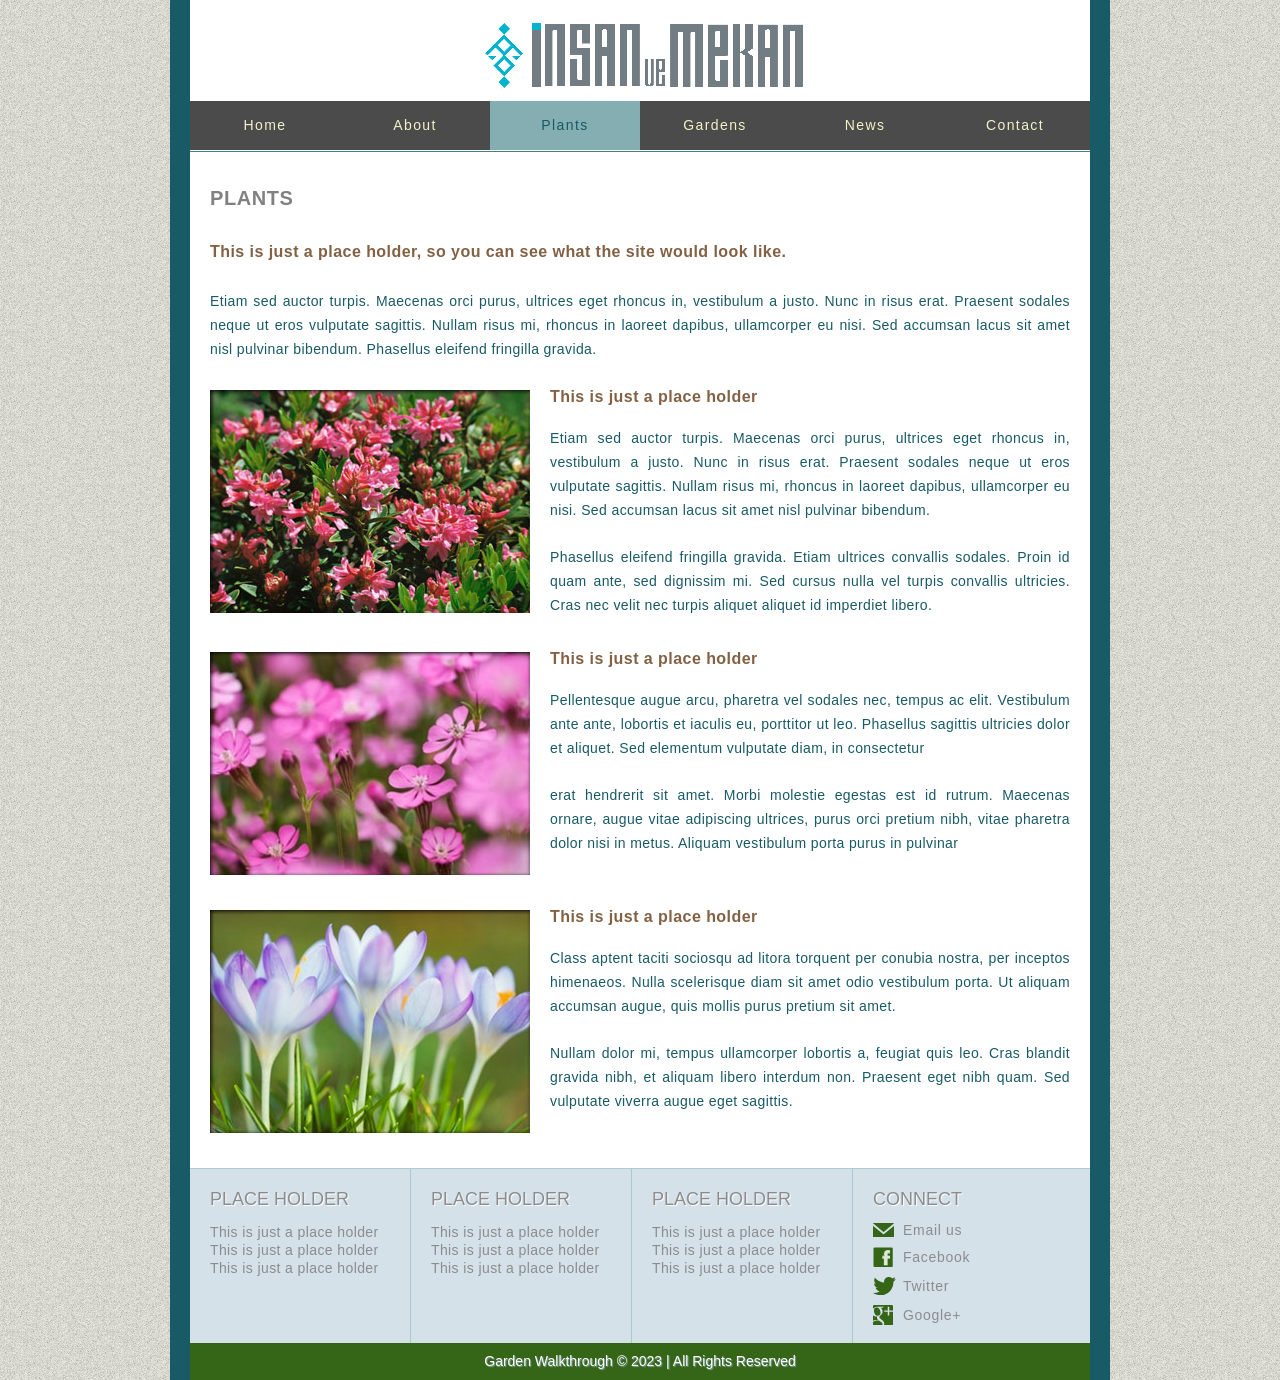
<file: plants.html>
<!DOCTYPE html>
<!-- Website template by freewebsitetemplates.com -->
<html>
<head>
	<meta charset="UTF-8">
	<title>Plants - Garden Walkthrough Website Template</title>
	<link rel="stylesheet" type="text/css" href="css/style.css">
</head>
<body>
	<div id="page">
		<div id="header">
			<a href="index.html" id="logo"><img src="images/logo.png" alt="Logo"></a>
			<ul>
				<li>
					<a href="index.html">Home</a>
				</li>
				<li>
					<a href="about.html">About</a>
				</li>
				<li class="current">
					<a href="plants.html">Plants</a>
				</li>
				<li>
					<a href="gardens.html">Gardens</a>
				</li>
				<li>
					<a href="news.html">News</a>
					<ul>
						<li>
							<a href="article.html">Article</a>
						</li>
					</ul>
				</li>
				<li>
					<a href="contact.html">Contact</a>
				</li>
			</ul>
		</div>
		<div id="body">
			<div id="content">
				<h1>Plants</h1>
				<h3><strong>This is just a place holder, so you can see what the site would look like.</strong></h3>
				<p>
					Etiam sed auctor turpis. Maecenas orci purus, ultrices eget rhoncus in, vestibulum a justo. Nunc in risus erat. Praesent sodales neque ut eros vulputate sagittis. Nullam risus mi, rhoncus in laoreet dapibus, ullamcorper eu nisi. Sed accumsan lacus sit amet nisl pulvinar bibendum. Phasellus eleifend fringilla gravida.
				</p>
				<ul class="section">
					<li>
						<img src="images/plants1.jpg" alt="Image">
						<div>
							<h2>This is just a place holder</h2>
							<p>
								Etiam sed auctor turpis. Maecenas orci purus, ultrices eget rhoncus in, vestibulum a justo. Nunc in risus erat. Praesent sodales neque ut eros vulputate sagittis. Nullam risus mi, rhoncus in laoreet dapibus, ullamcorper eu nisi. Sed accumsan lacus sit amet nisl pulvinar bibendum.
							</p>
							<p>
								Phasellus eleifend fringilla gravida. Etiam ultrices convallis sodales. Proin id quam ante, sed dignissim mi. Sed cursus nulla vel turpis convallis ultricies. Cras nec velit nec turpis aliquet aliquet id imperdiet libero.
							</p>
						</div>
					</li>
					<li>
						<img src="images/plants2.jpg" alt="Image">
						<div>
							<h2>This is just a place holder</h2>
							<p>
								Pellentesque augue arcu, pharetra vel sodales nec, tempus ac elit. Vestibulum ante ante, lobortis et iaculis eu, porttitor ut leo. Phasellus sagittis ultricies dolor et aliquet. Sed elementum vulputate diam, in consectetur
							</p>
							<p>
								erat hendrerit sit amet. Morbi molestie egestas est id rutrum. Maecenas ornare, augue vitae adipiscing ultrices, purus orci pretium nibh, vitae pharetra dolor nisi in metus. Aliquam vestibulum porta purus in pulvinar
							</p>
						</div>
					</li>
					<li>
						<img src="images/plants3.jpg" alt="Image">
						<div>
							<h2>This is just a place holder</h2>
							<p>
								Class aptent taciti sociosqu ad litora torquent per conubia nostra, per inceptos himenaeos. Nulla scelerisque diam sit amet odio vestibulum porta. Ut aliquam accumsan augue, quis mollis purus pretium sit amet.
							</p>
							<p>
								Nullam dolor mi, tempus ullamcorper lobortis a, feugiat quis leo. Cras blandit gravida nibh, et aliquam libero interdum non. Praesent eget nibh quam. Sed vulputate viverra augue eget sagittis.
							</p>
						</div>
					</li>
				</ul>
			</div>
		</div>
		<div id="footer">
			<div>
				<div>
					<h1>Place Holder</h1>
					<ul>
						<li>
							<a href="index.html">This is just a place holder</a>
						</li>
						<li>
							<a href="index.html">This is just a place holder</a>
						</li>
						<li>
							<a href="index.html">This is just a place holder</a>
						</li>
					</ul>
				</div>
				<div>
					<h1>Place Holder</h1>
					<ul>
						<li>
							<a href="index.html">This is just a place holder</a>
						</li>
						<li>
							<a href="index.html">This is just a place holder</a>
						</li>
						<li>
							<a href="index.html">This is just a place holder</a>
						</li>
					</ul>
				</div>
				<div>
					<h1>Place Holder</h1>
					<ul>
						<li>
							<a href="index.html">This is just a place holder</a>
						</li>
						<li>
							<a href="index.html">This is just a place holder</a>
						</li>
						<li>
							<a href="index.html">This is just a place holder</a>
						</li>
					</ul>
				</div>
				<div>
					<h1>Connect</h1>
					<a href="http://www.freewebsitetemplates.com/misc/contact" target="_blank" id="mail">Email us</a>
					<a href="http://freewebsitetemplates.com/go/facebook/" target="_blank" id="facebook">Facebook</a>
					<a href="http://freewebsitetemplates.com/go/twitter/" target="_blank" id="twitter">Twitter</a>
					<a href="http://freewebsitetemplates.com/go/googleplus/" target="_blank" id="googleplus">Google&#43;</a>
				</div>
			</div>
			<p>
				Garden Walkthrough &copy; 2023 | All Rights Reserved
			</p>
		</div>
	</div>
</body>
</html>
</file>
<file: css/style.css>
/* Website template by freewebsitetemplates.com */
body {
	background: url(../images/bg-body.jpg) repeat;
	color: #185a66;
	font-family: Arial, Helvetica, sans-serif;
	font-size: 14px;
	margin: 0;
	min-width: 940px;
	padding: 0;
}
a {
	outline: none;
}
img {
	border: 0;
}
p {
	margin: 0;
	text-align: justify;
}
p a {
	color: #185a66;
}
p a:hover {
	color: #439ea1;
}
#page {
	background: #185a66;
	margin: 0 auto;
	padding: 0 20px;
	width: 900px;
}
#header {
	background: #ffffff;
	height: 151px;
}
#header a#logo {
	display: block;
	height: 86px;
	padding: 15px 0 0 20px;
}
#header a#logo img {
	display: block;
	margin: 0 auto;
}
#header > ul {
	background: #4b4b4b;
	height: 49px;
	float: left;
	list-style: none;
	margin: 0;
	padding: 0;
	width: 900px;
}
#header > ul > li {
	float: left;
	position: relative;
	width: 150px;
}
#header > ul > li > a {
	color: #f0f2c9;
	display: block;
	letter-spacing: 0.1em;
	line-height: 49px;
	text-align: center;
	text-decoration: none;
}
#header > ul > li.current > a,
#header > ul > li.current > a:hover,
#header ul li ul li.current a,
#header ul li ul li.current a:hover {
	background: #85aeb3;
	color: #185a66;
}
#header ul li a:hover {
	background: #daead0;
	color: #0c3133;
}
#header ul li ul {
	list-style: none;
	left: -99999px;
	margin: 0;
	overflow: visible;
	padding: 11px 0 0;
	position: absolute;
	top: 49px;
	width: 150px;
	z-index: 2;
}
#header ul li:hover ul {
	left: 0;
	top: 49px;
}
#header ul li ul li {
	background: #4B4B4B;
}
#header ul li ul li a {
	color: #f0f2c9;
	display: block;
	line-height: 31px;
	text-align: center;
	text-decoration: none;
}
#body {
	background: #ffffff;
}
#body div.header {
	height: 557px;
}
#body div.header div {
	position: relative;
}
#body div.header div a img,
#body div.header ul li a.figure img,
#body div.body ul li a img {
	display: block;
	filter: alpha(opacity=100);/* Needed for IE8 and old versions */
	opacity: 1;
}
#body div.header div a img:hover,
#body div.header ul li a.figure img:hover,
#body div.body ul li a img:hover {
	filter: alpha(opacity=90);/* Needed for IE8 and old versions */
	opacity: 0.9;
}
#body div.header div div {
	background: url(../images/bg-description.png) repeat-x;
	height: 75px;
	bottom: 0;
	position: absolute;
	padding: 17px 20px;
	left: 0;
	width: 860px;
}
#body div.header div div h1 {
	font-family: "Helvetica Neue", Helvetica, Arial, sans-serif;
	font-size: 24px;
	font-weight: normal;
	margin: 0;
	text-transform: uppercase;
}
#body div.header div div h1 a {
	color: #185a66;
	text-decoration: none;
}
#body div.header div div h1 a:hover {
	color: #ffffff;
}
#body div.header div div p {
	color: #ffffff;
	letter-spacing: 0.028em;
	line-height: 24px;
}
#body div.header div div p a.continue {
	background: url(../images/interface.png) no-repeat -400px 0;
	display: inline-block;
	height: 20px;
	left: 3px;
	position: relative;
	top: 5px;
	width: 20px;
}
#body div.header div div p a.continue:hover {
	background: url(../images/interface.png) no-repeat -400px -20px;
}
#body div.header {

}
#body div.header ul {
	background: #185a66;
	list-style: none;
	margin: 0;
	overflow: hidden;
	padding: 10px 0;
}
#body div.header ul li {
	background: url(../images/separator1.png) repeat-y;
	float: left;
	overflow: hidden;
	padding: 9px 20px 7px 0;
	width: 280px;
}
#body div.header ul li:first-child {
	background: none;
}
#body div#content ul.section li img,
#body div.header ul li a.figure {
	display: block;
	float: left;
}
#body div.header ul li a.figure img {
	display: block;
	border: 1px solid #ffffff;
	margin: 0 20px 0;
}
#body div.header ul li.current h3 a {
	color: #185a66;
}
#body div.header ul li h3 {
	font-size: 16px;
	font-weight: normal;
	line-height: 13px;
	letter-spacing: 0.028em;
	margin: 0;
	padding: 0 0 10px;
}
#body div.header ul li h3 a {
	color: #e3e699;
	text-decoration: none;
}
#body div.header ul li h3 a:hover {
	color: #ffffff;
}
#body div.header ul li p {
	color: #ffffff;
	letter-spacing: 0.022em;
	line-height: 18px;
	text-align: left;
}
/*  Slider image */
#slide{
  height: 200px;
  position: relative;
  margin-top: 30px;
}
#slide li{
	decoration: none;
	margin: 0px;
	padding: 0px;
}
/*image reset*/
.bx-viewport img{
	float: left;
}
.bx-wrapper{
	float: left ;
	padding : 6px;
	position : relative ;
	width: 50px ;
	height: 50px ;
}
#body div.body {
	padding: 23px 20px 0;
}
#body div.body h1,
#body div.footer div h1 {
	background: #d4e2e9;
	border-bottom: 2px solid #a4cacc;
	color: #836145;
	font-family: "Lucida Sans Unicode", "Lucida Grande", sans-serif;
	font-size: 18px;
	font-weight: normal;
	height: 37px;
	line-height: 37px;
	margin: 0;
	padding: 0 0 0 20px;
	text-transform: uppercase;
	text-shadow: 1px 1px 1px #ffffff;
}
#body div.body ul {
	list-style: none;
	margin: 0;
	overflow: hidden;
	padding: 21px 0;
}
#body div.body ul li {
	float: left;
	margin: 0 0 0 20px;
	width: 200px;
}
#body div.body ul li:first-child,
#body div#content ul.section li:first-child,
#body div#content div#sidebar div ul li:first-child {
	margin: 0;
}
#body div.body ul li h2 {
	color: #836145;
	font-size: 16px;
	font-weight: normal;
	margin: 0;
	padding: 24px 0 10px;
	text-transform: uppercase;
}
#body div.body ul li p {
	color: #4b4b4b;
	letter-spacing: 0.028em;
	line-height: 24px;
	text-align: left;
}
#body div.footer {
	border-top: 1px solid #d7d6cd;
	margin: 0 20px;
	overflow: hidden;
	padding: 23px 0;
}
#body div.footer img {
	display: block;
	float: left;
}
#body div.footer div {
	float: right;
	width: 540px;
}
#body div.footer div ol {
	margin: 0;
	padding: 20px 0 0 20px;
}
#body div.footer div ol li {
	color: #4b4b4b;
	font-weight: bold;
	margin: 10px 0;
}
#body div.footer div ol li p {
	font-weight: normal;
	letter-spacing: 0.028em;
	line-height: 24px;
}
#body div#content {
	border-top: 1px solid #467f85;
	overflow: hidden;
	padding: 35px 20px;
}
#body div#content h1 {
	color: #818181;
	font-size: 20px;
	letter-spacing: 0.028em;
	margin: 0;
	text-transform: uppercase;
}
#body div#content h3 {
	color: #836145;
	font-size: 16px;
	font-weight: normal;
	letter-spacing: 0.028em;
	line-height: 24px;
	margin: 0;
	padding: 30px 0 0;
}
#body div#content h3.first {
	padding: 12px 0 0;
}
#body div#content p {
	letter-spacing: 0.028em;
	line-height: 24px;
	padding: 25px 0 0;
}
#body div#content ul.section {
	list-style: none;
	margin: 0;
	padding: 29px 0 0;
}
#body div#content ul.section li {
	margin: 35px 0 0;
	overflow: hidden;
}
#body div#content ul.section li span {
	display: block;
	float: left;
}
#body div#content ul.section li div {
	float: right;
	width: 520px;
}
#body div#content ul.section li div h2,
#body div#content div#article h2 {
	color: #836145;
	font-size: 16px;
	letter-spacing: 0.028em;
	line-height: 13px;
	margin: 0;
}
#body div#content ul.section li div p {
	padding: 23px 0 0;
}
#body div#content form {
	margin: 0;
	padding: 30px 0 0;
}
#body div#content form p {
	color: #818181;
	padding: 0 0 25px;
}
#body div#content form label {
	display: block;
	margin: 20px 0;
	overflow: hidden;
}
#body div#content form label span:first-child {
	background: none;
	color: #836145;
	float: left;
	height: auto;
	text-transform: uppercase;
	width: 200px;
}
#body div#content form label span {
	background: url(../images/interface.png) no-repeat;
	display: block;
	float: left;
	height: 19px;
	width: 320px;
}
#body div#content form label span input {
	background: none;
	border: none;
	color: #818181;
	font-family: Arial, Helvetica, sans-serif;
	font-size: 14px;
	height: 17px;
	letter-spacing: 0.028em;
	line-height: 17px;
	margin: 1px 0 0 2px;
	padding: 0;
	width: 316px;
}
#body div#content form label span.message {
	background: url(../images/interface.png) no-repeat 0 -25px;
	height: 151px;
}
#body div#content form label span.message textarea {
	background: none;
	border: none;
	color: #818181;
	font-family: Arial, Helvetica, sans-serif;
	font-size: 14px;
	height: 147px;
	letter-spacing: 0.028em;
	margin: 2px 0 0 2px;
	overflow: auto;
	padding: 0;
	resize: none;
	width: 316px;
}
#body div#content form input#send {
	background: url(../images/interface.png) no-repeat -331px -56px;
	border: none;
	color: #ffffff;
	cursor: pointer;
	font-family: Arial, Helvetica, sans-serif;
	font-size: 14px;
	height: 25px;
	letter-spacing: 0.028em;
	line-height: 25px;
	margin: 0 0 0 440px;
	text-align: center;
	text-shadow: 1px 1px 1px #514b61;
	text-transform: uppercase;
	width: 80px;
}
#body div#content form input#send:hover {
	background: url(../images/interface.png) no-repeat -331px -81px;
}
#body div#content div#article {
	border-right: 1px solid #85adb3;
	float: left;
	padding: 0 20px 0 0;
	width: 580px;
}
#body div#content div#article img {
	display: block;
	margin: 0 0 35px;
}
#body div#content div#article h1 {
	padding: 0 0 17px;
}
#body div#content div#article h2 {
	line-height: 24px;
}
#body div#content div#article span {
	color: #818181;
	display: block;
	letter-spacing: 0.028em;
	line-height: 24px;
}
#body div#content div#sidebar {
	float: right;
	width: 242px;
}
#body div#content div#sidebar h3 {
	color: #818181;
	font-weight: bold;
	line-height: normal;
	padding: 0 0 15px;
	text-transform: uppercase;
}
#body div#content div#sidebar div {
	border-top: 1px solid #85aeb3;
	padding: 20px 0;
}
#body div#content div#sidebar div:first-child {
	border: none;
	padding: 0 0 20px;
}
#body div#content div#sidebar div ul,
#footer div div ul {
	list-style: none;
	margin: 0;
	padding: 0;
}
#body div#content div#sidebar div ul li {
	color: #818181;
	letter-spacing: 0.028em;
	line-height: 24px;
}
#body div#content div#sidebar div ul li a {
	color: #818181;
	text-decoration: none;
}
#body div#content div#sidebar div ul li a:hover {
	color: #4b4f4f;
}
#body div#content div#sidebar div:first-child ul li {
	letter-spacing: 0.024em;
	line-height: 18px;
	margin: 15px 0 0;
}
#body div#content div#sidebar div p {
	color: #818181;
	padding: 0;
}
#footer {
	background: #d4e1e9;
	border-top: 1px solid #a9ced0;
}
#footer div {
	height: 174px;
	overflow: hidden;
}
#footer div div {
	border-left: 1px solid #a9c9d0;
	float: left;
	height: 134px;
	padding: 20px 20px;
	width: 180px;
}
#footer div div:first-child {
	border: none;
}
#footer div div h1 {
	color: #8c8c8c;
	font-size: 18px;
	font-weight: normal;
	margin: 0;
	padding: 0 0 13px;
	text-shadow: 1px 1px 1px #ffffff;
	text-transform: uppercase;
}
#footer div div ul li a {
	letter-spacing: 0.028em;
	line-height: 18px;
}
#footer div div a {
	color: #8c8c8c;
	display: block;
	letter-spacing: 0.05em;
	text-decoration: none;
}
#footer div div a:hover {
	color: #4b4b4f;
}
#footer div div a#mail {
	background: url(../images/icons.png) no-repeat;
	height: 14px;
	line-height: 14px;
	margin: 0 0 10px;
	padding: 0 0 0 30px;
}
#footer div div a#facebook {
	background: url(../images/icons.png) no-repeat 0 -38px;
	height: 20px;
	line-height: 20px;
	margin: 0 0 10px;
	padding: 0 0 0 30px;
}
#footer div div a#twitter {
	background: url(../images/icons.png) no-repeat 0 -88px;
	height: 18px;
	line-height: 18px;
	margin: 0 0 10px;
	padding: 0 0 0 30px;
}
#footer div div a#googleplus {
	background: url(../images/icons.png) no-repeat 0 -134px;
	height: 20px;
	line-height: 20px;
	margin: 0 0 10px;
	padding: 0 0 0 30px;
}
#footer div div a#mail:hover {
	background: url(../images/icons.png) no-repeat 0 -14px;
}
#footer div div a#facebook:hover {
	background: url(../images/icons.png) no-repeat 0 -58px;
}
#footer div div a#twitter:hover {
	background: url(../images/icons.png) no-repeat 0 -106px;
}
#footer div div a#googleplus:hover {
	background: url(../images/icons.png) no-repeat 0 -154px;
}
#footer p {
	background: #356618;
	color: #ffffff;
	height: 37px;
	line-height: 37px;
	text-align: center;
	text-shadow: 1px 1px 1px #819fa1;
}
</file>
<file: css/main.css>
#gallery ul {
  list-style: none;
  margin: 0;
  padding: 0;
  position: relative;
}

#gallery li {
  position: absolute;
  left: 50%;
  margin-left: -247px;
  margin-top: 3%;
}

#gallery img {
  border: 1px solid #000;
  border-radius: 3px;
  box-shadow: 0 0 5px 0 hsla(0, 0%, 30%, .3);
}

#gallery li:nth-child(4) {
  animation: xfade 16s 0s infinite;
}

#gallery li:nth-child(3) {
  animation: xfade 16s 4s infinite;
}

#gallery li:nth-child(2) {
  animation: xfade 16s 8s infinite;
}

#gallery li:nth-child(1) {
  animation: xfade 16s 12s infinite;
}

@keyframes xfade {
  17% {
    opacity: 1;
  }
  25% {
    opacity: 0;
  }
  92% {
    opacity: 0;
  }
}
</file>
